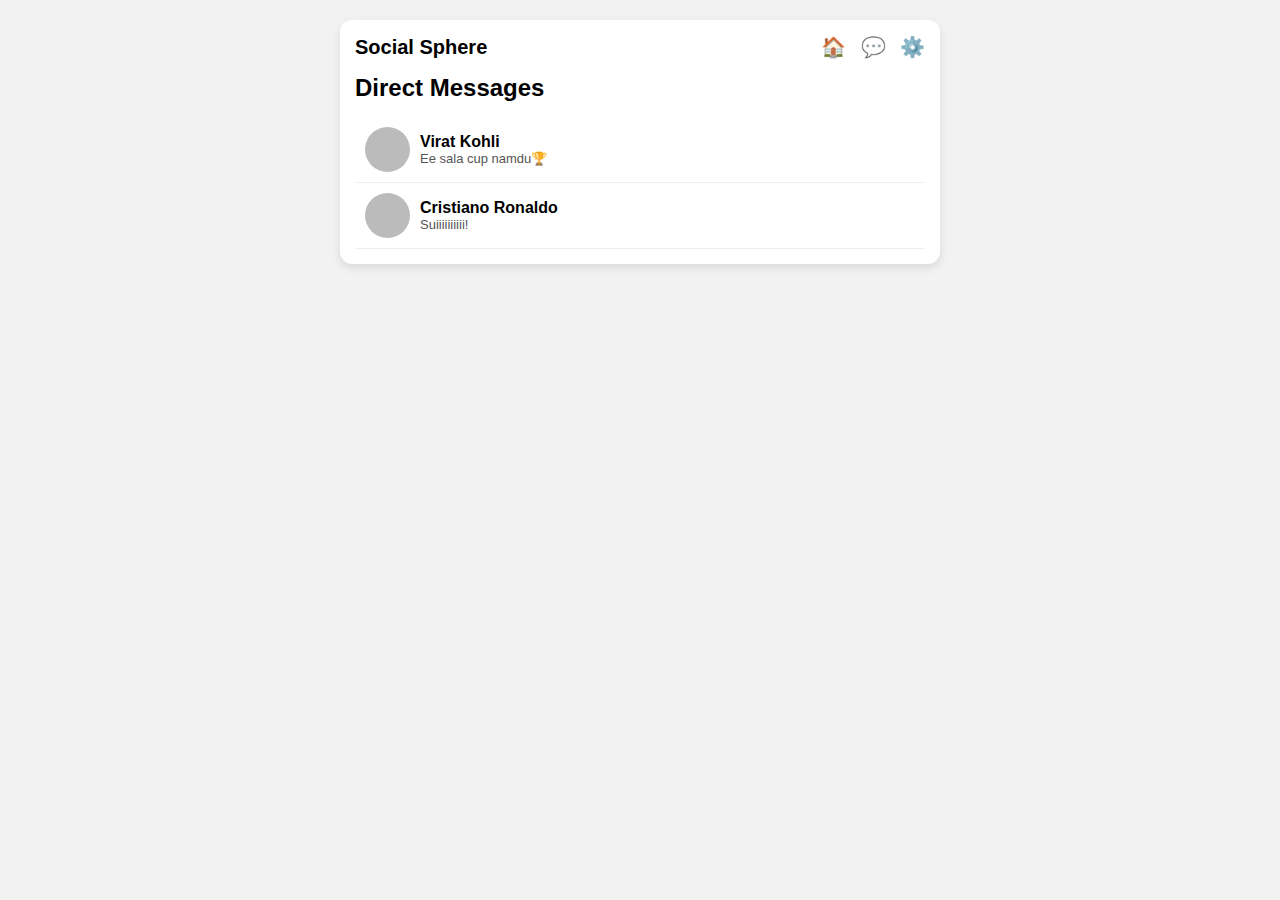
<file: dm.html>
<!DOCTYPE html>
<html lang="en">
<head>
  <meta charset="UTF-8" />
  <meta name="viewport" content="width=device-width, initial-scale=1.0" />
  <title>Social Sphere - DM</title>
  <link rel="stylesheet" href="style.css" />
</head>
<body>
  <div class="container">
    <header>
      <div class="logo">Social Sphere</div>
      <div class="icons">
        <a href="index.html" class="icon">🏠</a>
        <a href="dm.html" class="icon active">💬</a>
        <a href="set.html" class="icon">⚙️</a>
      </div>
    </header>

    <h2 class="page-title">Direct Messages</h2>

    <div class="conversation">
      <div class="dm-profile-pic"></div>
      <div class="dm-details">
        <div class="dm-username">Virat Kohli</div>
        <div class="last-message">Ee sala cup namdu🏆</div>
      </div>
    </div>

    <div class="conversation">
      <div class="dm-profile-pic"></div>
      <div class="dm-details">
        <div class="dm-username">Cristiano Ronaldo</div>
        <div class="last-message">Suiiiiiiiiii!</div>
      </div>
    </div>
  </div>
</body>
</html>
</file>
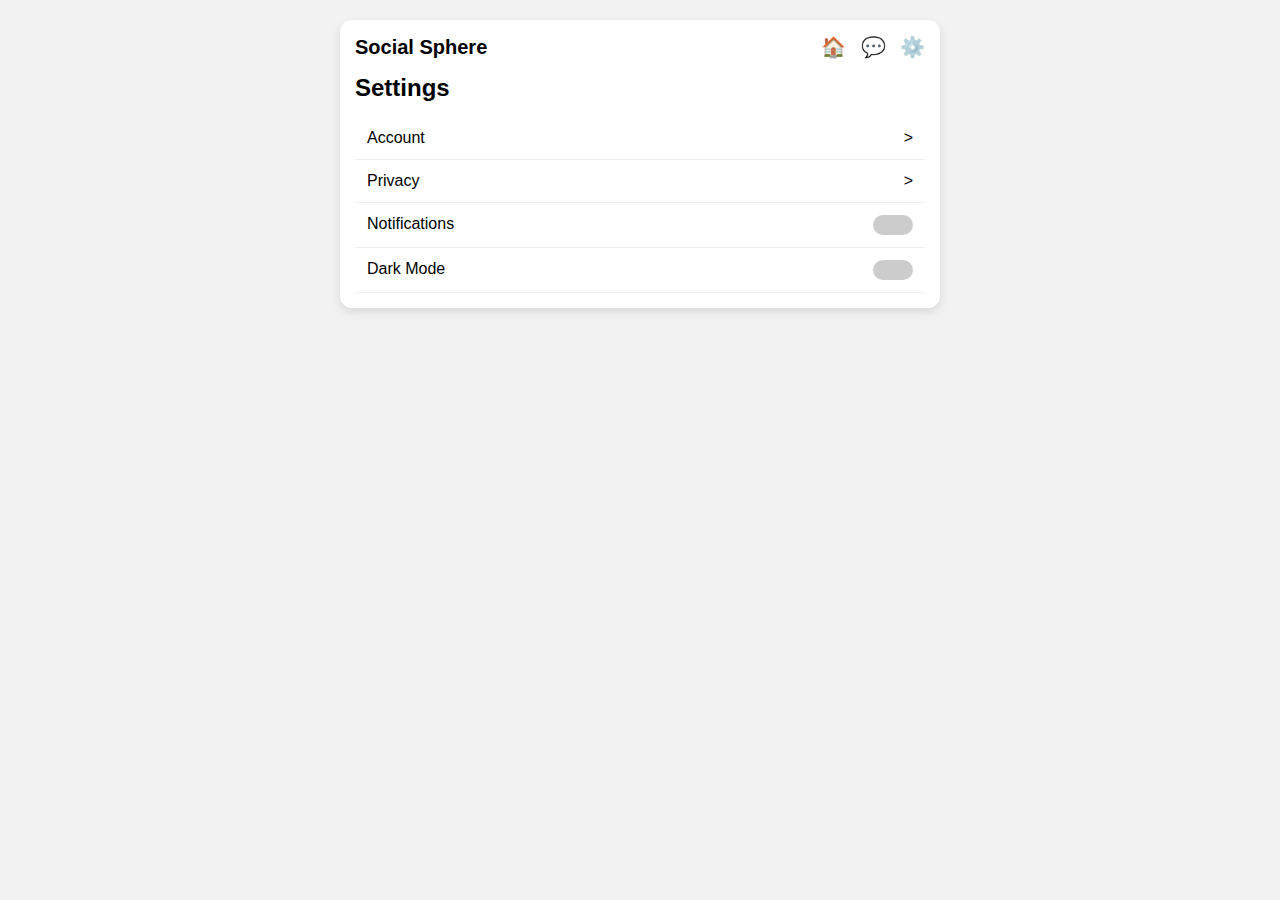
<file: set.html>
</html><!DOCTYPE html>
<html lang="en">
<head>
  <meta charset="UTF-8" />
  <meta name="viewport" content="width=device-width, initial-scale=1.0" />
  <title>Social Sphere - Settings</title>
  <link rel="stylesheet" href="style.css" />
</head>
<body>
  <div class="container">
    <header>
      <div class="logo">Social Sphere</div>
      <div class="icons">
        <a href="index.html" class="icon">🏠</a>
        <a href="dm.html" class="icon">💬</a>
        <a href="settings.html" class="icon active">⚙️</a>
      </div>
    </header>

    <h2 class="page-title">Settings</h2>

    <div class="setting-item">
      <div class="setting-label">Account</div>
      <span>&gt;</span>
    </div>
    <div class="setting-item">
      <div class="setting-label">Privacy</div>
      <span>&gt;</span>
    </div>
    <div class="setting-item">
      <div class="setting-label">Notifications</div>
      <div class="toggle"></div>
    </div>
    <div class="setting-item">
      <div class="setting-label">Dark Mode</div>
      <div class="toggle"></div>
    </div>
  </div>
</body>
</html>
</file>
<file: style.css>
*{
  margin:0;
  padding:0;
  box-sizing:border-box;
  font-family:Arial, sans-serif;
}

body{
  background:#f2f2f2;
}

.container{
  max-width:600px;
  margin:20px auto;
  background:#fff;
  border-radius:12px;
  padding:15px;
  box-shadow:0 4px 10px rgba(0,0,0,0.1);
}

header{
  display:flex;
  align-items:center;
  justify-content:space-between;
  margin-bottom:15px;
}

.logo{
  font-size:20px;
  font-weight:bold;
}

.search-bar{
  padding:6px 10px;
  border-radius:20px;
  border:1px solid #ccc;
}

.icons .icon{
  text-decoration:none;
  font-size:20px;
  margin-left:10px;
}

.icons .active{
  opacity:0.6;
}

.page-title{
  margin:10px 0 15px;
}

.post{
  border:1px solid #e0e0e0;
  border-radius:10px;
  padding:10px;
  margin-bottom:20px;
}

.post-header{
  display:flex;
  align-items:center;
  margin-bottom:8px;
}

.profile-pic{
  width:40px;
  height:40px;
  background:#ccc;
  border-radius:50%;
  margin-right:10px;
}

.post-image{
  width:100%;
  height:200px;
  background:#ddd;
  border-radius:10px;
  margin:10px 0;
}

.actions{
  font-size:18px;
  margin-bottom:5px;
}

.likes, .caption, .comments{
  font-size:14px;
  margin-top:3px;
}

.conversation{
  display:flex;
  align-items:center;
  padding:10px;
  border-bottom:1px solid #eee;
}

.dm-profile-pic{
  width:45px;
  height:45px;
  background:#bbb;
  border-radius:50%;
  margin-right:10px;
}

.dm-username{
  font-weight:bold;
}

.last-message{
  font-size:13px;
  color:#555;
}

.setting-item{
  display:flex;
  justify-content:space-between;
  padding:12px;
  border-bottom:1px solid #eee;
}

.toggle{
  width:40px;
  height:20px;
  background:#ccc;
  border-radius:20px;
}

.dark-mode-btn {
  position: fixed;
  bottom: 20px;
  right: 20px;
  background: #111;
  color: #fff;
  border: none;
  padding: 12px 18px;
  border-radius: 25px;
  font-size: 14px;
  cursor: pointer;
  box-shadow: 0 4px 10px rgba(0,0,0,0.2);
  transition: 0.3s ease;
  z-index: 999;
}

.dark-mode-btn:hover {
  transform: scale(1.05);
  background: #000;
}

/* Dark Mode Styling */
.dark-mode {
  background: #000;
  color: #fff;
}

.dark-mode .container {
  background:#111;
  color:#fff;
  box-shadow:0 4px 10px rgba(255,255,255,0.1);
}

.dark-mode .post {
  background:#1a1a1a;
  border-color:#333;
}

.dark-mode .post-image {
  background:#2b2b2b;
}

.dark-mode .search-bar {
  background:#222;
  border-color:#444;
  color:#fff;
}

.dark-mode header .icon {
  color:#fff;
}

.dark-mode .toggle {
  background:#444;
}

.dark-mode .conversation {
  border-bottom:1px solid #333;
}

.dark-mode .setting-item {
  border-bottom:1px solid #333;
}
</file>
